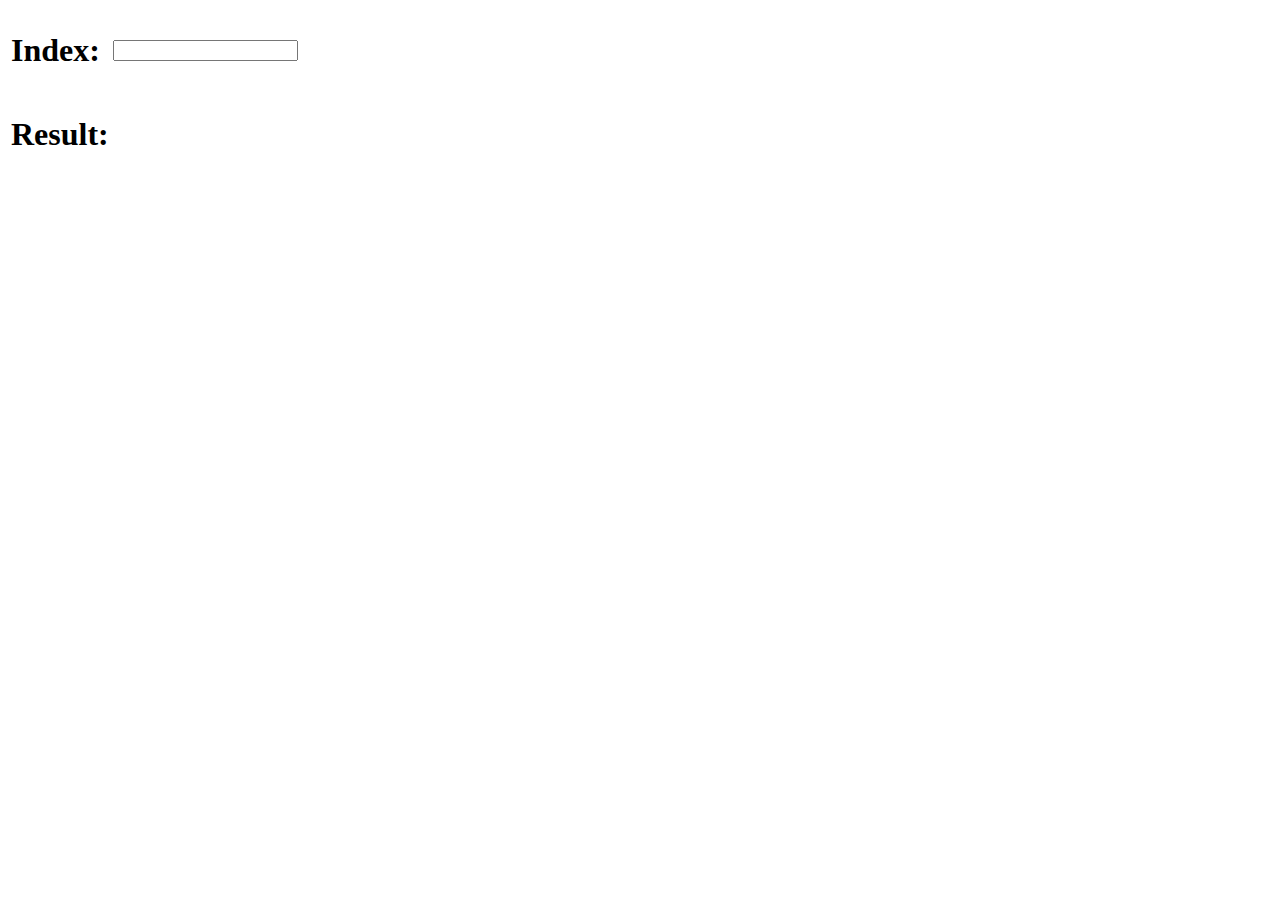
<file: Memoization/index.html>
<!DOCTYPE html>
<html lang="en">
  <head>
    <meta charset="UTF-8" />
    <meta name="viewport" content="width=device-width, initial-scale=1.0" />
    <title>Memoization</title>
    <script defer src="./index.js"></script>
  </head>
  <body>
    <table>
      <tr>
        <td><h1>Index:</h1></td>
        <td><input id="numberInput" type="number" /></td>
      </tr>
      <tr>
        <td><h1>Result:</h1></td>
        <td><h1 id="result"></h1></td>
      </tr>
    </table>
  </body>
</html>
</file>
